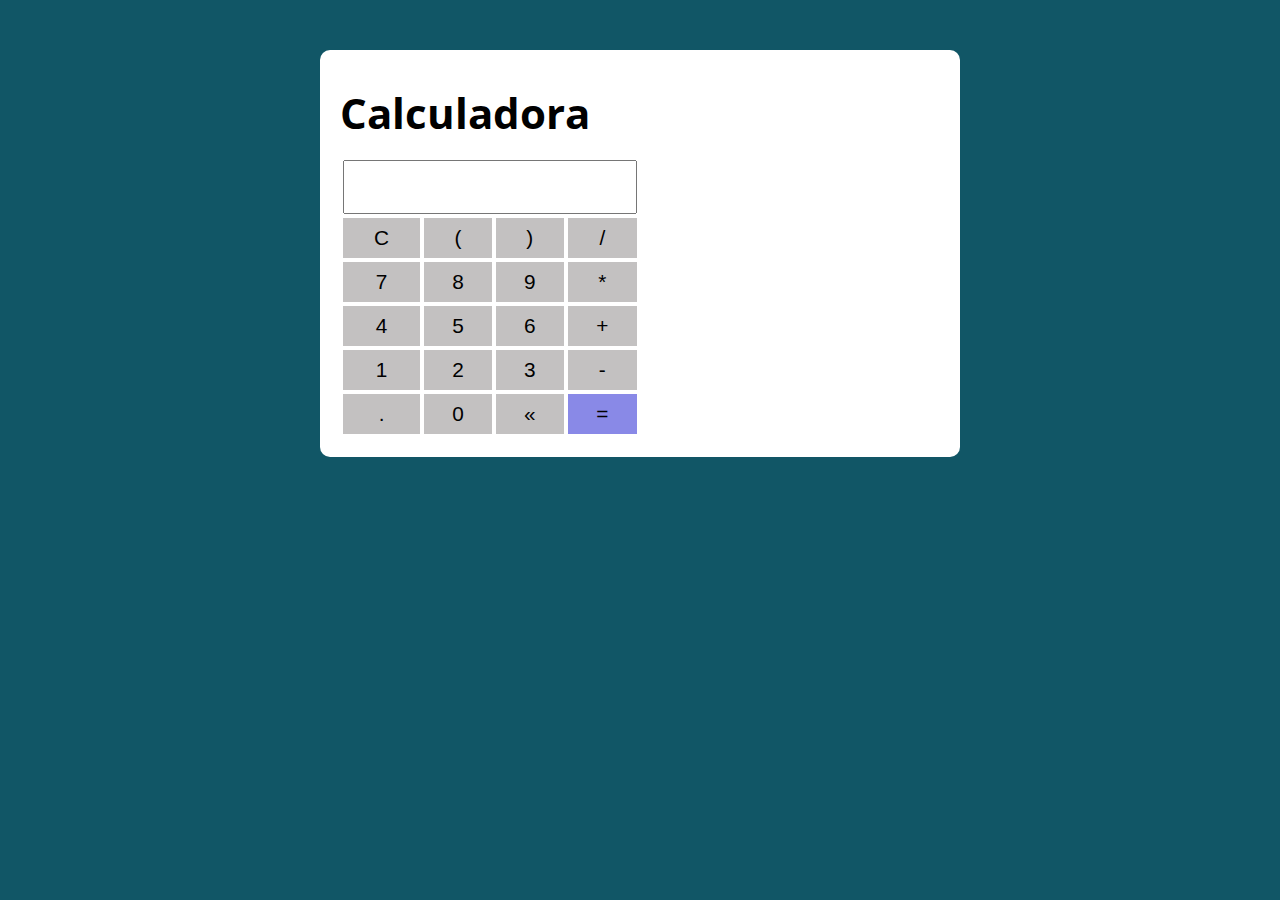
<file: javascript.curso/src/exercicio-calculadora/index.html>
<!DOCTYPE html>
<html lang="pt-BR">

<head>
  <meta charset="UTF-8">
  <meta name="viewport" content="width=device-width, initial-scale=1.0">
  <meta http-equiv="X-UA-Compatible" content="ie=edge">
  <title>Modelo</title>
  <link rel="stylesheet" href="./assets/css/style.css">
</head>

<body>

  <section class="container">
    <h1>Calculadora</h1>
    <table class="calculadora">
      <tr>
        <td colspan="4"><input type="text" class="display"></td>
      </tr>

      <tr>
        <td><button class="btn btn-clear">C</button></td>
        <td><button class="btn btn-num">(</button></td>
        <td><button class="btn btn-num">)</button></td>
        <td><button class="btn btn-num">/</button></td>
      </tr>

      <tr>
        <td><button class="btn btn-num">7</button></td>
        <td><button class="btn btn-num">8</button></td>
        <td><button class="btn btn-num">9</button></td>
        <td><button class="btn btn-num">*</button></td>
      </tr>

      <tr>
        <td><button class="btn btn-num">4</button></td>
        <td><button class="btn btn-num">5</button></td>
        <td><button class="btn btn-num">6</button></td>
        <td><button class="btn btn-num">+</button></td>
      </tr>

      <tr>
        <td><button class="btn btn-num">1</button></td>
        <td><button class="btn btn-num">2</button></td>
        <td><button class="btn btn-num">3</button></td>
        <td><button class="btn btn-num">-</button></td>
      </tr>

      <tr>
        <td><button class="btn btn-num">.</button></td>
        <td><button class="btn btn-num">0</button></td>
        <td><button class="btn btn-del">&laquo;</button></td>
        <td><button class="btn btn-eq">=</button></td>
      </tr>
    </table>
  </section>

  <script src="./assets/js/main.js"></script>
</body>

</html>
</file>
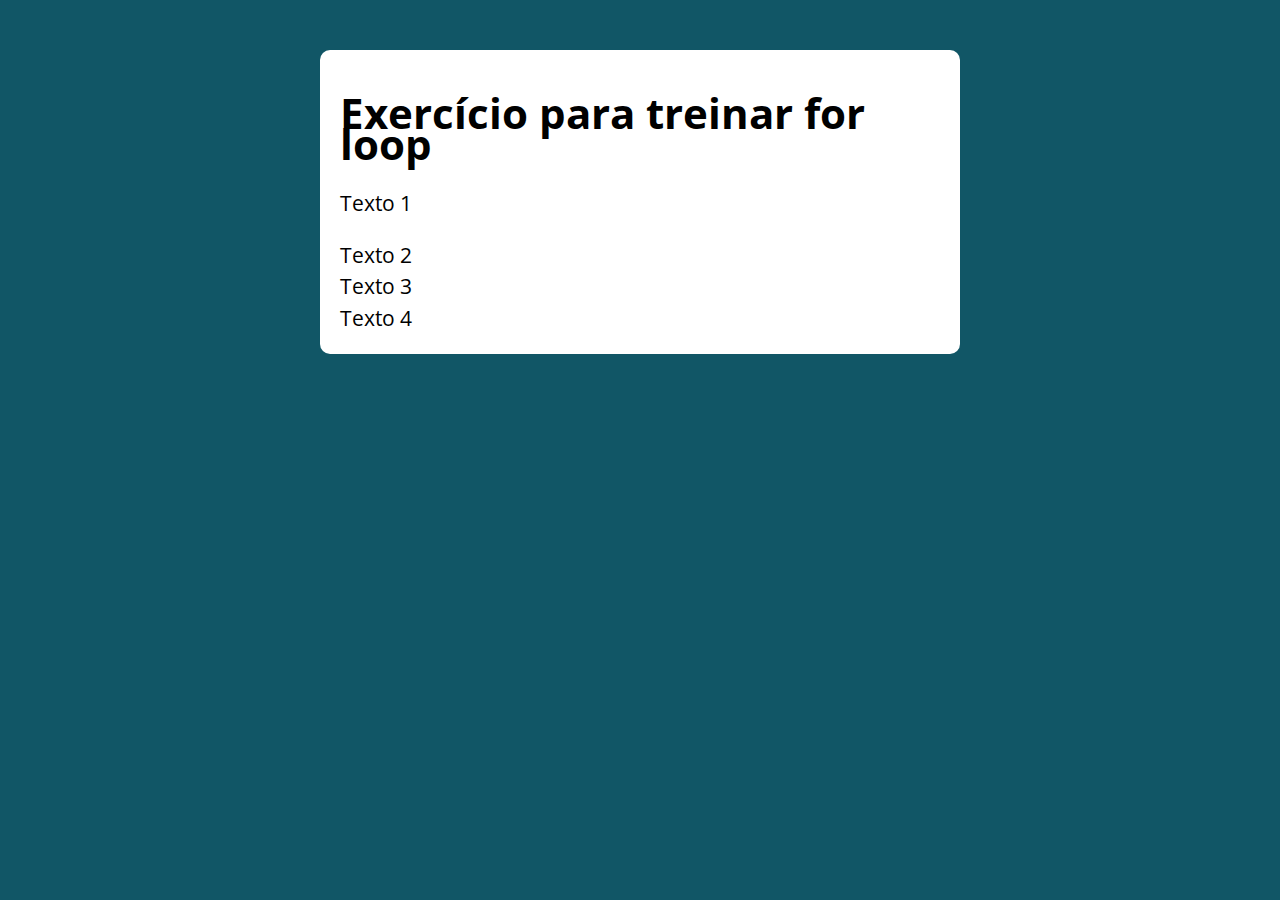
<file: javascript.curso/src/exercicio-for/index.html>
<!DOCTYPE html>
<html lang="pt-BR">

<head>
  <meta charset="UTF-8">
  <meta name="viewport" content="width=device-width, initial-scale=1.0">
  <meta http-equiv="X-UA-Compatible" content="ie=edge">
  <title>Modelo</title>
  <link rel="stylesheet" href="./assets/css/style.css">
</head>

<body>

  <section class="container">
    <h1>Exercício para treinar for loop</h1>
    
    
  </section>

  <script src="./assets/js/main.js"></script>
</body>

</html>
</file>
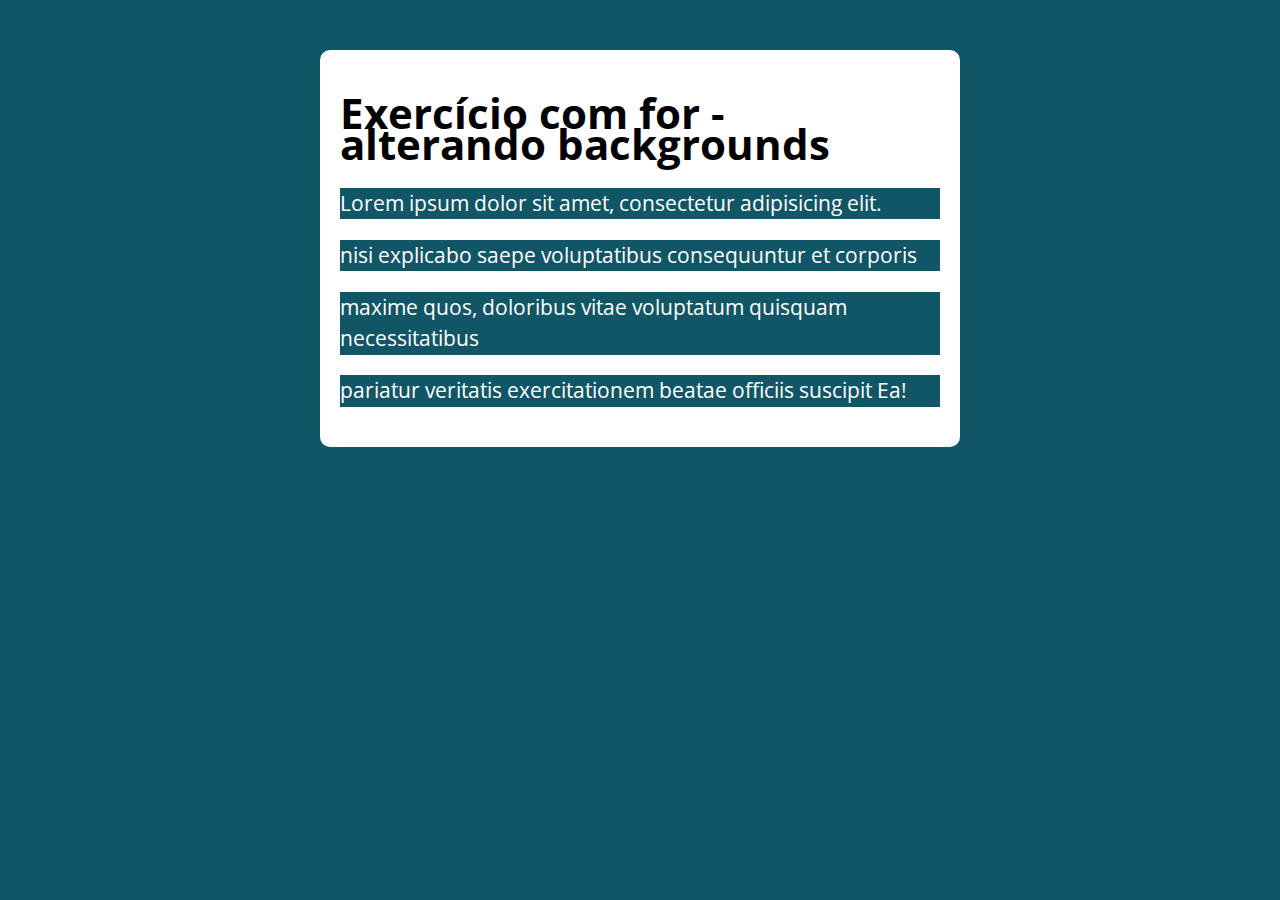
<file: javascript.curso/src/exercicio-for2/index.html>
<!DOCTYPE html>
<html lang="pt-BR">

<head>
  <meta charset="UTF-8">
  <meta name="viewport" content="width=device-width, initial-scale=1.0">
  <meta http-equiv="X-UA-Compatible" content="ie=edge">
  <title>Modelo</title>
  <link rel="stylesheet" href="./assets/css/style.css">
</head>

<body>

  <section class="container">
    <h1>Exercício com for - alterando backgrounds</h1>
    <div class="paragrafos">
      <p>Lorem ipsum dolor sit amet, consectetur adipisicing elit.</p>
      <p> nisi explicabo saepe voluptatibus consequuntur et corporis</p>
      <p>maxime quos, doloribus vitae voluptatum quisquam necessitatibus</p>
      <p>pariatur veritatis exercitationem beatae officiis suscipit Ea!</p>
    </div>
  </section>

  <script src="./assets/js/main.js"></script>
</body>

</html>
</file>
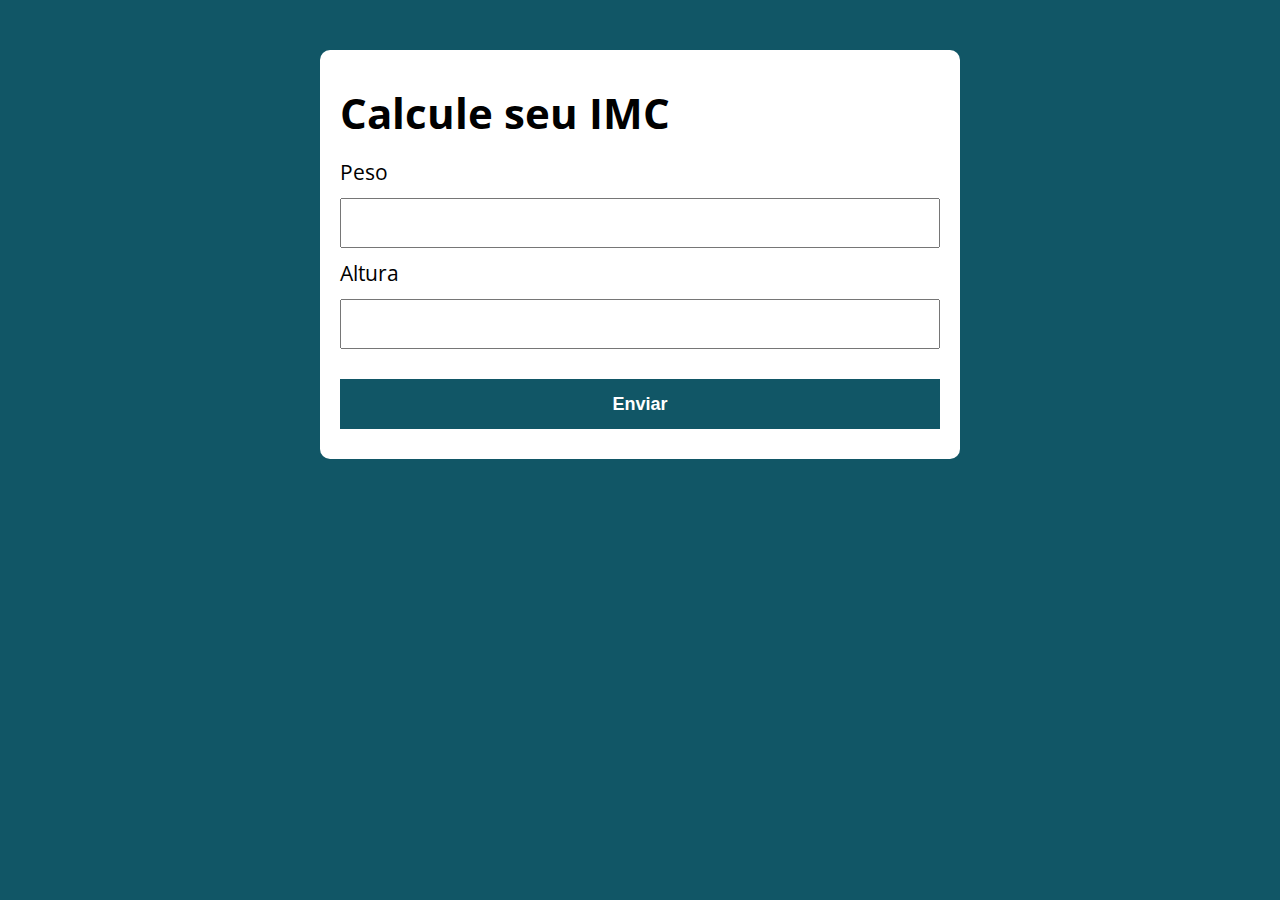
<file: javascript.curso/src/exercicio-imc/index.html>
<!DOCTYPE html>
<html lang="pt-BR">
  <head>
    <meta charset="UTF-8" />
    <meta name="viewport" content="width=device-width, initial-scale=1.0" />
    <meta http-equiv="X-UA-Compatible" content="ie=edge" />
    <title>Cálculo de IMC</title>
    <link rel="stylesheet" href="./assets/css/style.css" />
  </head>

  <body>


    <section class="container">
      <h1>Calcule seu IMC</h1>
      <form action="/" id="form" method="POST">
        <label for="peso">Peso</label>
        <input type="text" id="peso" name="peso" />
        <label for="altura">Altura</label>
        <input type="text" id="altura" name="altura" />
        <button type="submit">Enviar</button>
      </form>

      <div id="resultado"></div>
    </section>

    <script src="./assets/js/main.js"></script>
  </body>
</html>
</file>
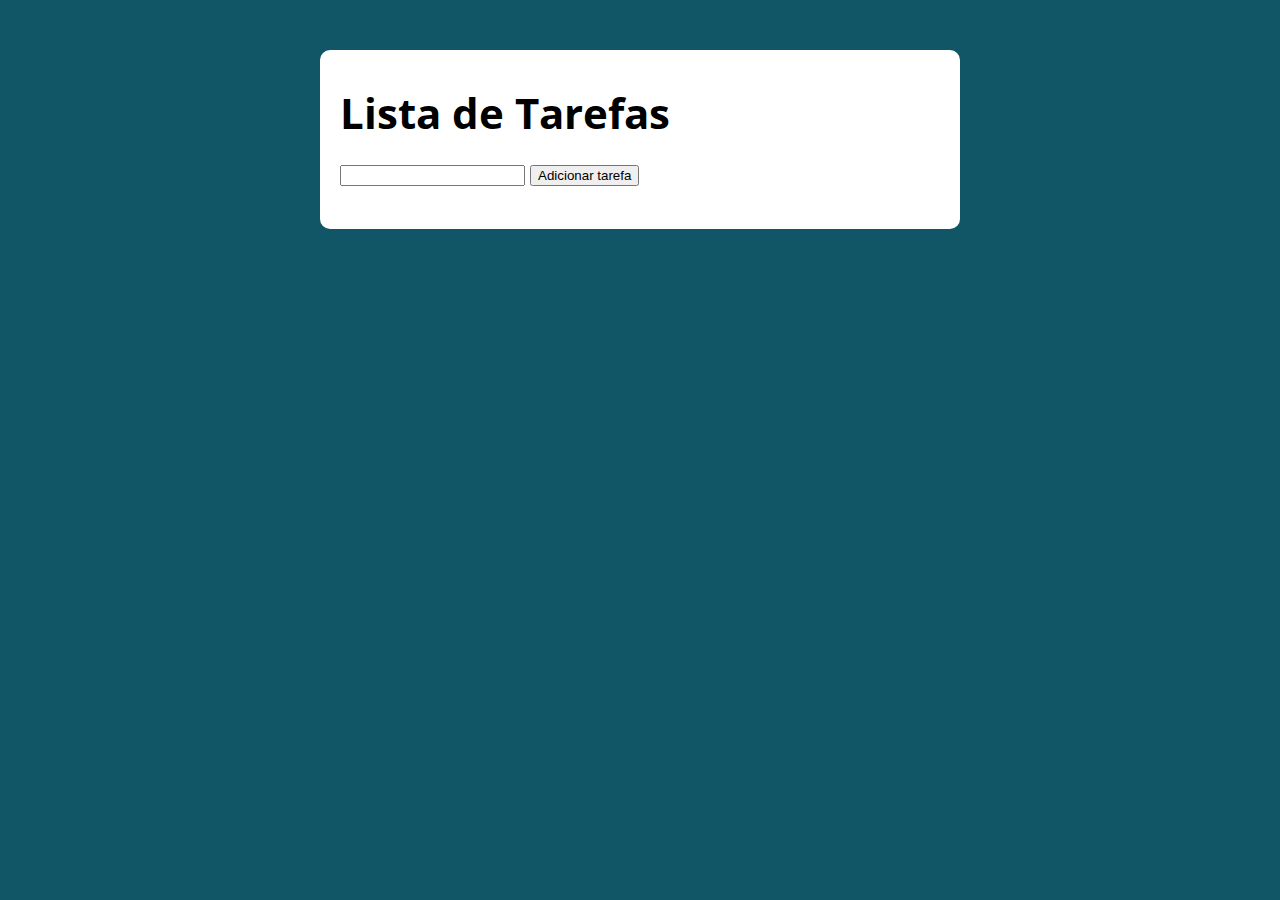
<file: javascript.curso/src/exercicio-lista/index.html>
<!DOCTYPE html>
<html lang="pt-BR">

<head>
  <meta charset="UTF-8">
  <meta name="viewport" content="width=device-width, initial-scale=1.0">
  <meta http-equiv="X-UA-Compatible" content="ie=edge">
  <title>Modelo</title>
  <link rel="stylesheet" href="./assets/css/style.css">
</head>

<body>

  <section class="container">
    <h1>Lista de Tarefas</h1>
    <p>
     <input type="text" class="input-tarefa">
     <button class="btn-tarefa">Adicionar tarefa</button>
    </p>

    <ul class="tarefas"></ul>
  </section>

  <script src="./assets/js/main.js"></script>
</body>

</html>
</file>
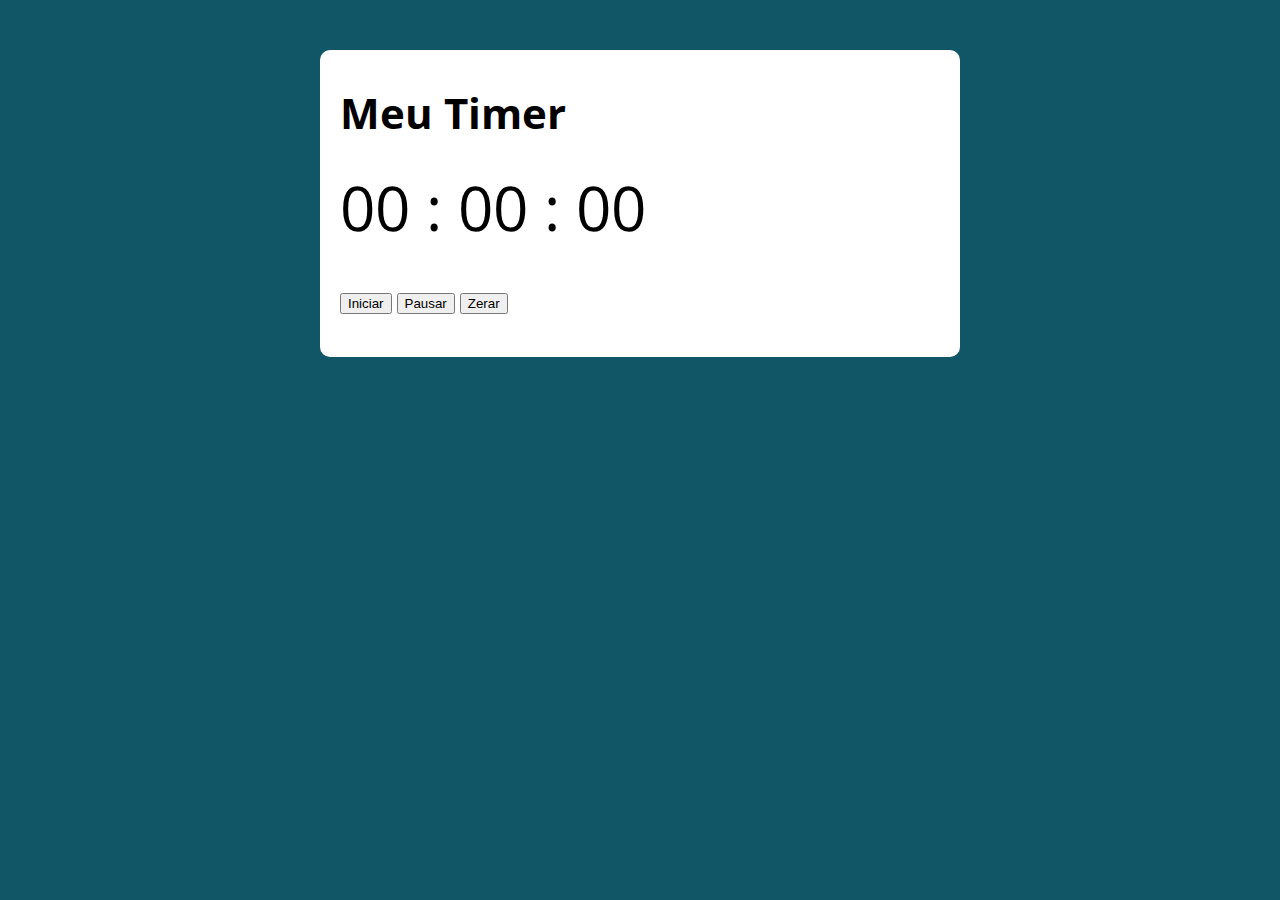
<file: javascript.curso/src/exercicio-timer/index.html>
<!DOCTYPE html>
<html lang="pt-BR">

<head>
  <meta charset="UTF-8">
  <meta name="viewport" content="width=device-width, initial-scale=1.0">
  <meta http-equiv="X-UA-Compatible" content="ie=edge">
  <title>Modelo</title>
  <link rel="stylesheet" href="./assets/css/style.css">
</head>

<body>

  <section class="container">
    <h1>Meu Timer</h1>
    <p class='relogio'>00 : 00 : 00</p>
    <p>
      <button class="iniciar">Iniciar</button>
      <button class="pausar">Pausar</button>
      <button class="zerar">Zerar</button>
    </p>
  </section>

  <script src="./assets/js/main.js"></script>
</body>

</html>
</file>
<file: javascript.curso/src/exercicio-calculadora/assets/css/style.css>
@import url('https://fonts.googleapis.com/css?family=Open+Sans:400,700&display=swap');
:root {
  --primary-color: rgb(17, 86, 102);
  --primary-color-darker: rgb(9, 48, 56);
}

* {
  box-sizing: border-box;
  outline: 0;
}

body {
  margin: 0;
  padding: 0;
  background: var(--primary-color);
  font-family: 'Open sans', sans-serif;
  font-size: 1.3em;
  line-height: 1.5em;
}

.container {
  max-width: 640px;
  margin: 50px auto;
  background: #fff;
  padding: 20px;
  border-radius: 10px;
}

form input, form label, form button {
  display: block;
  width: 100%;
  margin-bottom: 10px;
}

form input {
  font-size: 24px;
  height: 50px;
  padding: 0 20px;
}

form input:focus {
  outline: 1px solid var(--primary-color);
}

form button {
  border: none;
  background: var(--primary-color);
  color: #fff;
  font-size: 18px;
  font-weight: 700;
  height: 50px;
  cursor: pointer;
  margin-top: 30px;
}

form button:hover {
  background: var(--primary-color-darker);
}

.calculadora {
  width: 300px;
}

.display {
  font-size: 2em;
  width: 100%;
  text-align: right;
}

.btn {
  width: 100%;
  height: 40px;
  font-size: 1em;
  border: none;
  background: rgb(195, 193, 193);
  cursor: pointer;
}

.btn hover {
  background: grey;
}

.btn-eq {
  background: rgb(137, 137, 231);
}

.btn-eq hover {
  background: rgb(69, 69, 223);
}
</file>
<file: javascript.curso/src/exercicio-for/assets/css/style.css>
@import url('https://fonts.googleapis.com/css?family=Open+Sans:400,700&display=swap');
:root {
  --primary-color: rgb(17, 86, 102);
  --primary-color-darker: rgb(9, 48, 56);
}

* {
  box-sizing: border-box;
  outline: 0;
}

body {
  margin: 0;
  padding: 0;
  background: var(--primary-color);
  font-family: 'Open sans', sans-serif;
  font-size: 1.3em;
  line-height: 1.5em;
}

.container {
  max-width: 640px;
  margin: 50px auto;
  background: #fff;
  padding: 20px;
  border-radius: 10px;
}

form input, form label, form button {
  display: block;
  width: 100%;
  margin-bottom: 10px;
}

form input {
  font-size: 24px;
  height: 50px;
  padding: 0 20px;
}

form input:focus {
  outline: 1px solid var(--primary-color);
}

form button {
  border: none;
  background: var(--primary-color);
  color: #fff;
  font-size: 18px;
  font-weight: 700;
  height: 50px;
  cursor: pointer;
  margin-top: 30px;
}

form button:hover {
  background: var(--primary-color-darker);
}
</file>
<file: javascript.curso/src/exercicio-for2/assets/css/style.css>
@import url('https://fonts.googleapis.com/css?family=Open+Sans:400,700&display=swap');
:root {
  --primary-color: rgb(17, 86, 102);
  --primary-color-darker: rgb(9, 48, 56);
}

* {
  box-sizing: border-box;
  outline: 0;
}

body {
  margin: 0;
  padding: 0;
  background: var(--primary-color);
  font-family: 'Open sans', sans-serif;
  font-size: 1.3em;
  line-height: 1.5em;
}

.container {
  max-width: 640px;
  margin: 50px auto;
  background: #fff;
  padding: 20px;
  border-radius: 10px;
}

form input, form label, form button {
  display: block;
  width: 100%;
  margin-bottom: 10px;
}

form input {
  font-size: 24px;
  height: 50px;
  padding: 0 20px;
}

form input:focus {
  outline: 1px solid var(--primary-color);
}

form button {
  border: none;
  background: var(--primary-color);
  color: #fff;
  font-size: 18px;
  font-weight: 700;
  height: 50px;
  cursor: pointer;
  margin-top: 30px;
}

form button:hover {
  background: var(--primary-color-darker);
}
</file>
<file: javascript.curso/src/exercicio-imc/assets/css/style.css>
@import url('https://fonts.googleapis.com/css?family=Open+Sans:400,700&display=swap');
:root {
  --primary-color: rgb(17, 86, 102);
  --primary-color-darker: rgb(9, 48, 56);
}

* {
  box-sizing: border-box;
  outline: 0;
}

body {
  margin: 0;
  padding: 0;
  background: var(--primary-color);
  font-family: 'Open sans', sans-serif;
  font-size: 1.3em;
  line-height: 1.5em;
}

.container {
  max-width: 640px;
  margin: 50px auto;
  background: #fff;
  padding: 20px;
  border-radius: 10px;
}

form input, form label, form button {
  display: block;
  width: 100%;
  margin-bottom: 10px;
}

form input {
  font-size: 24px;
  height: 50px;
  padding: 0 20px;
}

form input:focus {
  outline: 1px solid var(--primary-color);
}

form button {
  border: none;
  background: var(--primary-color);
  color: #fff;
  font-size: 18px;
  font-weight: 700;
  height: 50px;
  cursor: pointer;
  margin-top: 30px;
}

form button:hover {
  background: var(--primary-color-darker);
}

.paragrafo-resultado {
    background: rgb(129, 228, 159);

}

.bad {
    background: rgb(235, 148, 148);
}
</file>
<file: javascript.curso/src/exercicio-lista/assets/css/style.css>
@import url('https://fonts.googleapis.com/css?family=Open+Sans:400,700&display=swap');
:root {
  --primary-color: rgb(17, 86, 102);
  --primary-color-darker: rgb(9, 48, 56);
}

* {
  box-sizing: border-box;
  outline: 0;
}

body {
  margin: 0;
  padding: 0;
  background: var(--primary-color);
  font-family: 'Open sans', sans-serif;
  font-size: 1.3em;
  line-height: 1.5em;
}

.container {
  max-width: 640px;
  margin: 50px auto;
  background: #fff;
  padding: 20px;
  border-radius: 10px;
}

form input, form label, form button {
  display: block;
  width: 100%;
  margin-bottom: 10px;
}

form input {
  font-size: 24px;
  height: 50px;
  padding: 0 20px;
}

form input:focus {
  outline: 1px solid var(--primary-color);
}

form button {
  border: none;
  background: var(--primary-color);
  color: #fff;
  font-size: 18px;
  font-weight: 700;
  height: 50px;
  cursor: pointer;
  margin-top: 30px;
}

form button:hover {
  background: var(--primary-color-darker);
}
</file>
<file: javascript.curso/src/exercicio-timer/assets/css/style.css>
@import url('https://fonts.googleapis.com/css?family=Open+Sans:400,700&display=swap');
:root {
  --primary-color: rgb(17, 86, 102);
  --primary-color-darker: rgb(9, 48, 56);
}

* {
  box-sizing: border-box;
  outline: 0;
}

body {
  margin: 0;
  padding: 0;
  background: var(--primary-color);
  font-family: 'Open sans', sans-serif;
  font-size: 1.3em;
  line-height: 1.5em;
}

.container {
  max-width: 640px;
  margin: 50px auto;
  background: #fff;
  padding: 20px;
  border-radius: 10px;
}

form input, form label, form button {
  display: block;
  width: 100%;
  margin-bottom: 10px;
}

form input {
  font-size: 24px;
  height: 50px;
  padding: 0 20px;
}

form input:focus {
  outline: 1px solid var(--primary-color);
}

form button {
  border: none;
  background: var(--primary-color);
  color: rgb(255, 255, 255);
  font-size: 18px;
  font-weight: 700;
  height: 50px;
  cursor: pointer;
  margin-top: 30px;
}

form button:hover {
  background: var(--primary-color-darker);
}

.relogio {
  font-size: 3em;
}

.pausado {
  color: red;
}
</file>
